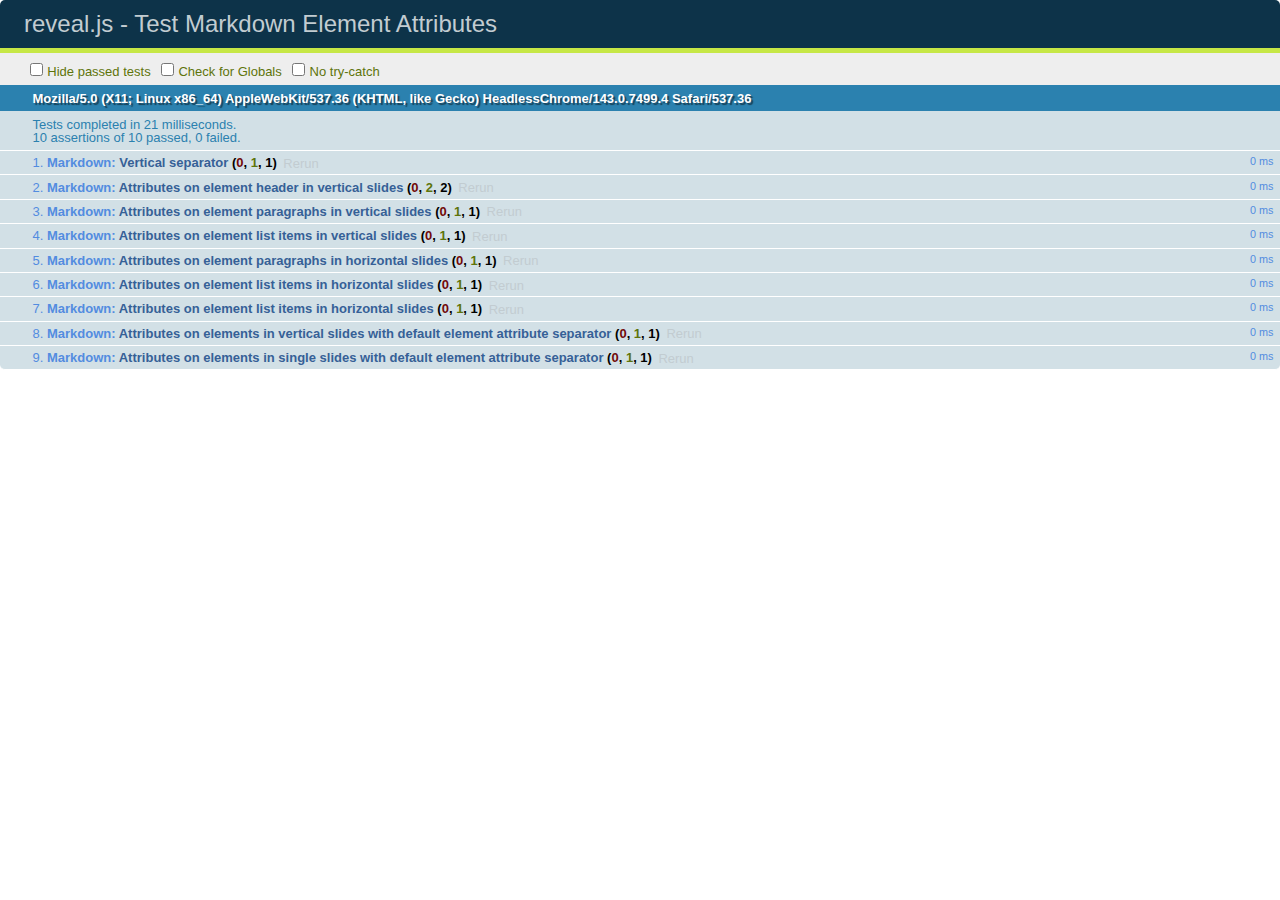
<file: deck-handson-bdd/test/test-markdown-element-attributes.html>
<!doctype html>
<html lang="en">

	<head>
		<meta charset="utf-8">

		<title>reveal.js - Test Markdown Element Attributes</title>

		<link rel="stylesheet" href="../css/reveal.css">
		<link rel="stylesheet" href="qunit-1.12.0.css">
	</head>

	<body style="overflow: auto;">

		<div id="qunit"></div>
		<div id="qunit-fixture"></div>

		<div class="reveal" style="display: none;">

			<div class="slides">

				<!-- <section data-markdown="example.md" data-separator="^\n\n\n" data-separator-vertical="^\n\n"></section> -->

				<!-- Slides are separated by newline + three dashes + newline, vertical slides identical but two dashes -->
				<section data-markdown data-separator="^\n---\n$" data-separator-vertical="^\n--\n$" data-element-attributes="{_\s*?([^}]+?)}">>
					<script type="text/template">
						## Slide 1.1
						<!-- {_class="fragment fade-out" data-fragment-index="1"} -->

						--

						## Slide 1.2
						<!-- {_class="fragment shrink"} -->

						Paragraph 1
						<!-- {_class="fragment grow"} -->

						Paragraph 2
						<!-- {_class="fragment grow"} -->

						- list item 1 <!-- {_class="fragment grow"} -->
						- list item 2 <!-- {_class="fragment grow"} -->
						- list item 3 <!-- {_class="fragment grow"} -->


						---

						## Slide 2


						Paragraph 1.2  
						multi-line <!-- {_class="fragment highlight-red"} -->

						Paragraph 2.2 <!-- {_class="fragment highlight-red"} -->

						Paragraph 2.3 <!-- {_class="fragment highlight-red"} -->

						Paragraph 2.4 <!-- {_class="fragment highlight-red"} -->

						- list item 1 <!-- {_class="fragment highlight-green"} -->
						- list item 2<!-- {_class="fragment highlight-green"} -->
						- list item 3<!-- {_class="fragment highlight-green"} -->
						- list item 4
						<!-- {_class="fragment highlight-green"} -->
						- list item 5<!-- {_class="fragment highlight-green"} -->

						Test

						![Example Picture](examples/assets/image2.png)
						<!-- {_class="reveal stretch"} -->

					</script>
				</section>



				<section 	data-markdown data-separator="^\n\n\n"
									data-separator-vertical="^\n\n"
									data-separator-notes="^Note:"
									data-charset="utf-8">
					<script type="text/template">
						# Test attributes in Markdown with default separator
						## Slide 1 Def <!-- .element: class="fragment highlight-red" data-fragment-index="1" -->


						## Slide 2 Def
						<!-- .element: class="fragment highlight-red" -->

					</script>
				</section>

				<section data-markdown>
				  <script type="text/template">
					## Hello world
					A paragraph
					<!-- .element: class="fragment highlight-blue" -->
				  </script>
				</section>

				<section data-markdown>
				  <script type="text/template">
					## Hello world

					Multiple  
					Line
					<!-- .element: class="fragment highlight-blue" -->
				  </script>
				</section>

				<section data-markdown>
				  <script type="text/template">
					## Hello world

					Test<!-- .element: class="fragment highlight-blue" -->

					More Test
				  </script>
				</section>


			</div>

		</div>

		<script src="../lib/js/head.min.js"></script>
		<script src="../js/reveal.js"></script>
		<script src="../plugin/markdown/marked.js"></script>
		<script src="../plugin/markdown/markdown.js"></script>
		<script src="qunit-1.12.0.js"></script>

		<script src="test-markdown-element-attributes.js"></script>

	</body>
</html>
</file>
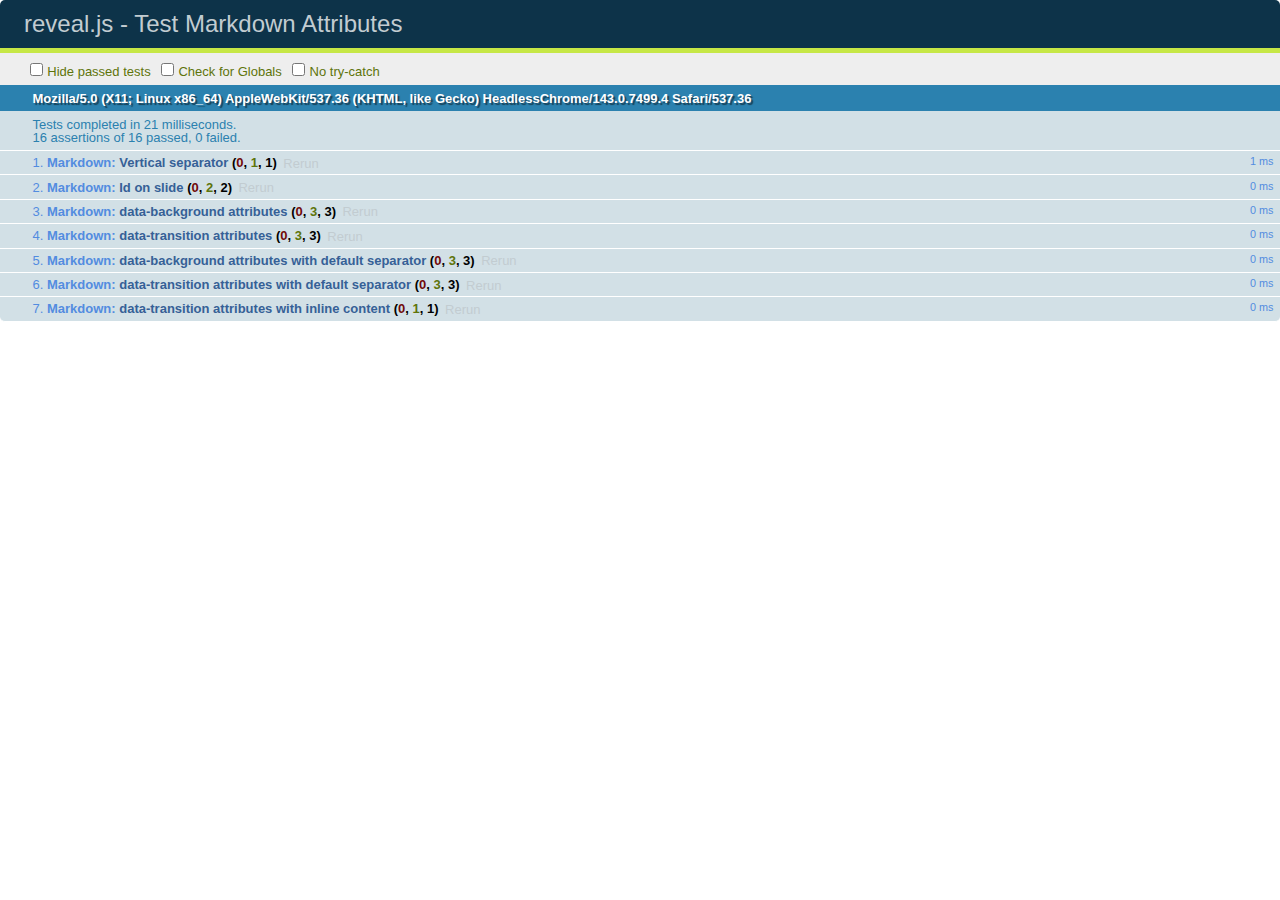
<file: deck-handson-bdd/test/test-markdown-slide-attributes.html>
<!doctype html>
<html lang="en">

	<head>
		<meta charset="utf-8">

		<title>reveal.js - Test Markdown Attributes</title>

		<link rel="stylesheet" href="../css/reveal.css">
		<link rel="stylesheet" href="qunit-1.12.0.css">
	</head>

	<body style="overflow: auto;">

		<div id="qunit"></div>
		<div id="qunit-fixture"></div>

		<div class="reveal" style="display: none;">

			<div class="slides">

				<!-- <section data-markdown="example.md" data-separator="^\n\n\n" data-separator-vertical="^\n\n"></section> -->

				<!-- Slides are separated by three lines, vertical slides by two lines, attributes are one any line starting with (spaces and) two dashes -->
				<section 	data-markdown data-separator="^\n\n\n"
									data-separator-vertical="^\n\n"
									data-separator-notes="^Note:"
									data-attributes="--\s(.*?)$"
									data-charset="utf-8">
					<script type="text/template">
						# Test attributes in Markdown
						## Slide 1



						## Slide 2
						<!-- -- id="slide2" data-transition="zoom" data-background="#A0C66B" -->


						## Slide 2.1
						<!-- -- data-background="#ff0000" data-transition="fade" -->


						## Slide 2.2
						[Link to Slide2](#/slide2)



						## Slide 3
						<!-- -- data-transition="zoom" data-background="#C6916B" -->



						## Slide 4
					</script>
				</section>

				<section 	data-markdown data-separator="^\n\n\n"
									data-separator-vertical="^\n\n"
									data-separator-notes="^Note:"
									data-charset="utf-8">
					<script type="text/template">
						# Test attributes in Markdown with default separator
						## Slide 1 Def



						## Slide 2 Def
						<!-- .slide: id="slide2def" data-transition="concave" data-background="#A7C66B" -->


						## Slide 2.1 Def
						<!-- .slide: data-background="#f70000" data-transition="page" -->


						## Slide 2.2 Def
						[Link to Slide2](#/slide2def)



						## Slide 3 Def
						<!-- .slide: data-transition="concave" data-background="#C7916B" -->



						## Slide 4
					</script>
				</section>

				<section data-markdown>
					<script type="text/template">
						<!-- .slide: data-background="#ff0000" -->
						## Hello world
					</script>
				</section>

				<section data-markdown>
					<script type="text/template">
						## Hello world
						<!-- .slide: data-background="#ff0000" -->
					</script>
				</section>

				<section data-markdown>
					<script type="text/template">
						## Hello world

						Test
						<!-- .slide: data-background="#ff0000" -->

						More Test
					</script>
				</section>

			</div>

		</div>

		<script src="../lib/js/head.min.js"></script>
		<script src="../js/reveal.js"></script>
		<script src="../plugin/markdown/marked.js"></script>
		<script src="../plugin/markdown/markdown.js"></script>
		<script src="qunit-1.12.0.js"></script>

		<script src="test-markdown-slide-attributes.js"></script>

	</body>
</html>
</file>
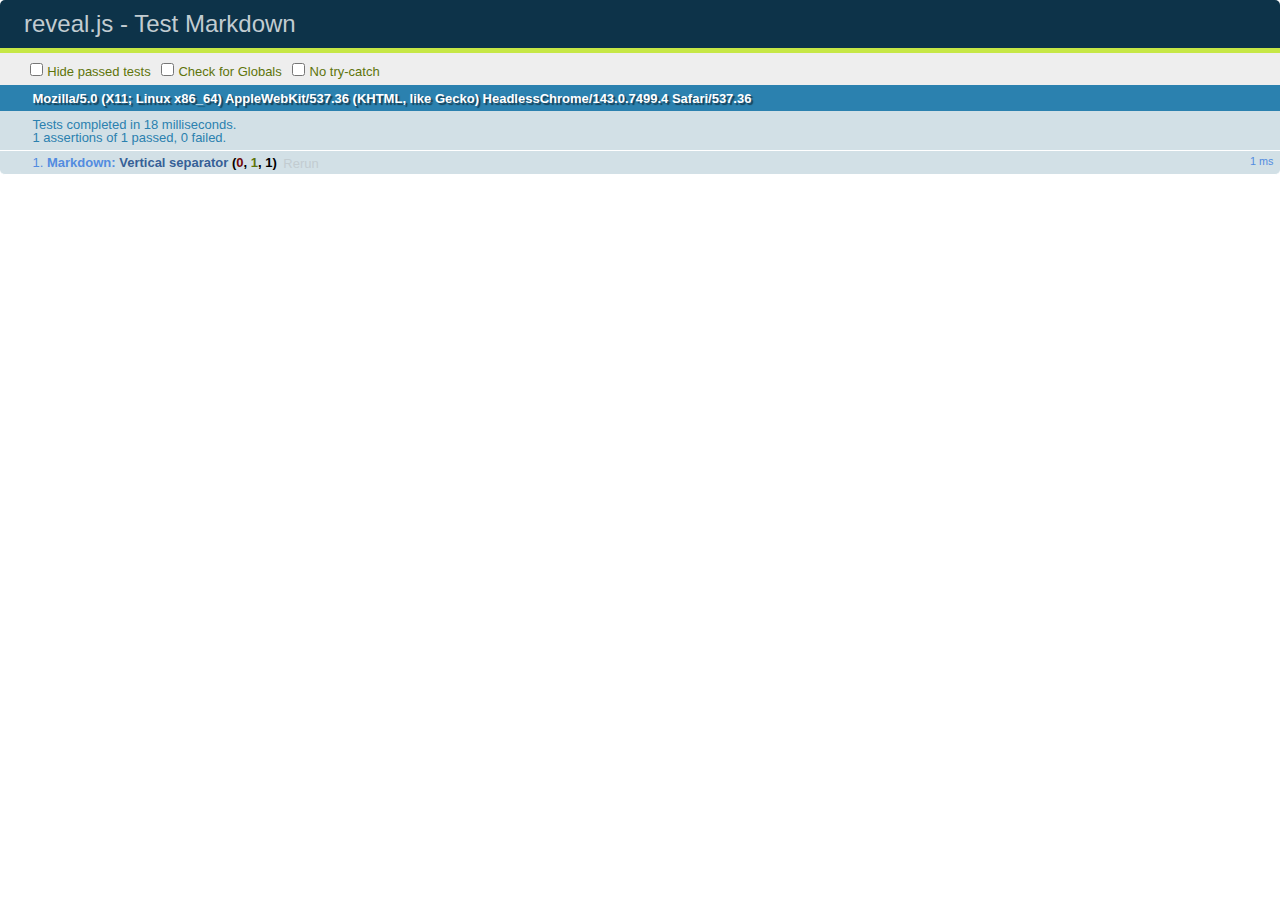
<file: deck-handson-bdd/test/test-markdown.html>
<!doctype html>
<html lang="en">

	<head>
		<meta charset="utf-8">

		<title>reveal.js - Test Markdown</title>

		<link rel="stylesheet" href="../css/reveal.css">
		<link rel="stylesheet" href="qunit-1.12.0.css">
	</head>

	<body style="overflow: auto;">

		<div id="qunit"></div>
  		<div id="qunit-fixture"></div>

		<div class="reveal" style="display: none;">

			<div class="slides">

				<!-- <section data-markdown="example.md" data-separator="^\n\n\n" data-separator-vertical="^\n\n"></section> -->

				<!-- Slides are separated by newline + three dashes + newline, vertical slides identical but two dashes -->
				<section data-markdown data-separator="^\n---\n$" data-separator-vertical="^\n--\n$">
					<script type="text/template">
						## Slide 1.1

						--

						## Slide 1.2

						---

						## Slide 2
					</script>
				</section>

			</div>

		</div>

		<script src="../lib/js/head.min.js"></script>
		<script src="../js/reveal.js"></script>
		<script src="../plugin/markdown/marked.js"></script>
		<script src="../plugin/markdown/markdown.js"></script>
		<script src="qunit-1.12.0.js"></script>

		<script src="test-markdown.js"></script>

	</body>
</html>
</file>
<file: deck-handson-bdd/test/qunit-1.12.0.css>
/**
 * QUnit v1.12.0 - A JavaScript Unit Testing Framework
 *
 * http://qunitjs.com
 *
 * Copyright 2012 jQuery Foundation and other contributors
 * Released under the MIT license.
 * http://jquery.org/license
 */

/** Font Family and Sizes */

#qunit-tests, #qunit-header, #qunit-banner, #qunit-testrunner-toolbar, #qunit-userAgent, #qunit-testresult {
	font-family: "Helvetica Neue Light", "HelveticaNeue-Light", "Helvetica Neue", Calibri, Helvetica, Arial, sans-serif;
}

#qunit-testrunner-toolbar, #qunit-userAgent, #qunit-testresult, #qunit-tests li { font-size: small; }
#qunit-tests { font-size: smaller; }


/** Resets */

#qunit-tests, #qunit-header, #qunit-banner, #qunit-userAgent, #qunit-testresult, #qunit-modulefilter {
	margin: 0;
	padding: 0;
}


/** Header */

#qunit-header {
	padding: 0.5em 0 0.5em 1em;

	color: #8699a4;
	background-color: #0d3349;

	font-size: 1.5em;
	line-height: 1em;
	font-weight: normal;

	border-radius: 5px 5px 0 0;
	-moz-border-radius: 5px 5px 0 0;
	-webkit-border-top-right-radius: 5px;
	-webkit-border-top-left-radius: 5px;
}

#qunit-header a {
	text-decoration: none;
	color: #c2ccd1;
}

#qunit-header a:hover,
#qunit-header a:focus {
	color: #fff;
}

#qunit-testrunner-toolbar label {
	display: inline-block;
	padding: 0 .5em 0 .1em;
}

#qunit-banner {
	height: 5px;
}

#qunit-testrunner-toolbar {
	padding: 0.5em 0 0.5em 2em;
	color: #5E740B;
	background-color: #eee;
	overflow: hidden;
}

#qunit-userAgent {
	padding: 0.5em 0 0.5em 2.5em;
	background-color: #2b81af;
	color: #fff;
	text-shadow: rgba(0, 0, 0, 0.5) 2px 2px 1px;
}

#qunit-modulefilter-container {
	float: right;
}

/** Tests: Pass/Fail */

#qunit-tests {
	list-style-position: inside;
}

#qunit-tests li {
	padding: 0.4em 0.5em 0.4em 2.5em;
	border-bottom: 1px solid #fff;
	list-style-position: inside;
}

#qunit-tests.hidepass li.pass, #qunit-tests.hidepass li.running  {
	display: none;
}

#qunit-tests li strong {
	cursor: pointer;
}

#qunit-tests li a {
	padding: 0.5em;
	color: #c2ccd1;
	text-decoration: none;
}
#qunit-tests li a:hover,
#qunit-tests li a:focus {
	color: #000;
}

#qunit-tests li .runtime {
	float: right;
	font-size: smaller;
}

.qunit-assert-list {
	margin-top: 0.5em;
	padding: 0.5em;

	background-color: #fff;

	border-radius: 5px;
	-moz-border-radius: 5px;
	-webkit-border-radius: 5px;
}

.qunit-collapsed {
	display: none;
}

#qunit-tests table {
	border-collapse: collapse;
	margin-top: .2em;
}

#qunit-tests th {
	text-align: right;
	vertical-align: top;
	padding: 0 .5em 0 0;
}

#qunit-tests td {
	vertical-align: top;
}

#qunit-tests pre {
	margin: 0;
	white-space: pre-wrap;
	word-wrap: break-word;
}

#qunit-tests del {
	background-color: #e0f2be;
	color: #374e0c;
	text-decoration: none;
}

#qunit-tests ins {
	background-color: #ffcaca;
	color: #500;
	text-decoration: none;
}

/*** Test Counts */

#qunit-tests b.counts                       { color: black; }
#qunit-tests b.passed                       { color: #5E740B; }
#qunit-tests b.failed                       { color: #710909; }

#qunit-tests li li {
	padding: 5px;
	background-color: #fff;
	border-bottom: none;
	list-style-position: inside;
}

/*** Passing Styles */

#qunit-tests li li.pass {
	color: #3c510c;
	background-color: #fff;
	border-left: 10px solid #C6E746;
}

#qunit-tests .pass                          { color: #528CE0; background-color: #D2E0E6; }
#qunit-tests .pass .test-name               { color: #366097; }

#qunit-tests .pass .test-actual,
#qunit-tests .pass .test-expected           { color: #999999; }

#qunit-banner.qunit-pass                    { background-color: #C6E746; }

/*** Failing Styles */

#qunit-tests li li.fail {
	color: #710909;
	background-color: #fff;
	border-left: 10px solid #EE5757;
	white-space: pre;
}

#qunit-tests > li:last-child {
	border-radius: 0 0 5px 5px;
	-moz-border-radius: 0 0 5px 5px;
	-webkit-border-bottom-right-radius: 5px;
	-webkit-border-bottom-left-radius: 5px;
}

#qunit-tests .fail                          { color: #000000; background-color: #EE5757; }
#qunit-tests .fail .test-name,
#qunit-tests .fail .module-name             { color: #000000; }

#qunit-tests .fail .test-actual             { color: #EE5757; }
#qunit-tests .fail .test-expected           { color: green;   }

#qunit-banner.qunit-fail                    { background-color: #EE5757; }


/** Result */

#qunit-testresult {
	padding: 0.5em 0.5em 0.5em 2.5em;

	color: #2b81af;
	background-color: #D2E0E6;

	border-bottom: 1px solid white;
}
#qunit-testresult .module-name {
	font-weight: bold;
}

/** Fixture */

#qunit-fixture {
	position: absolute;
	top: -10000px;
	left: -10000px;
	width: 1000px;
	height: 1000px;
}
</file>
